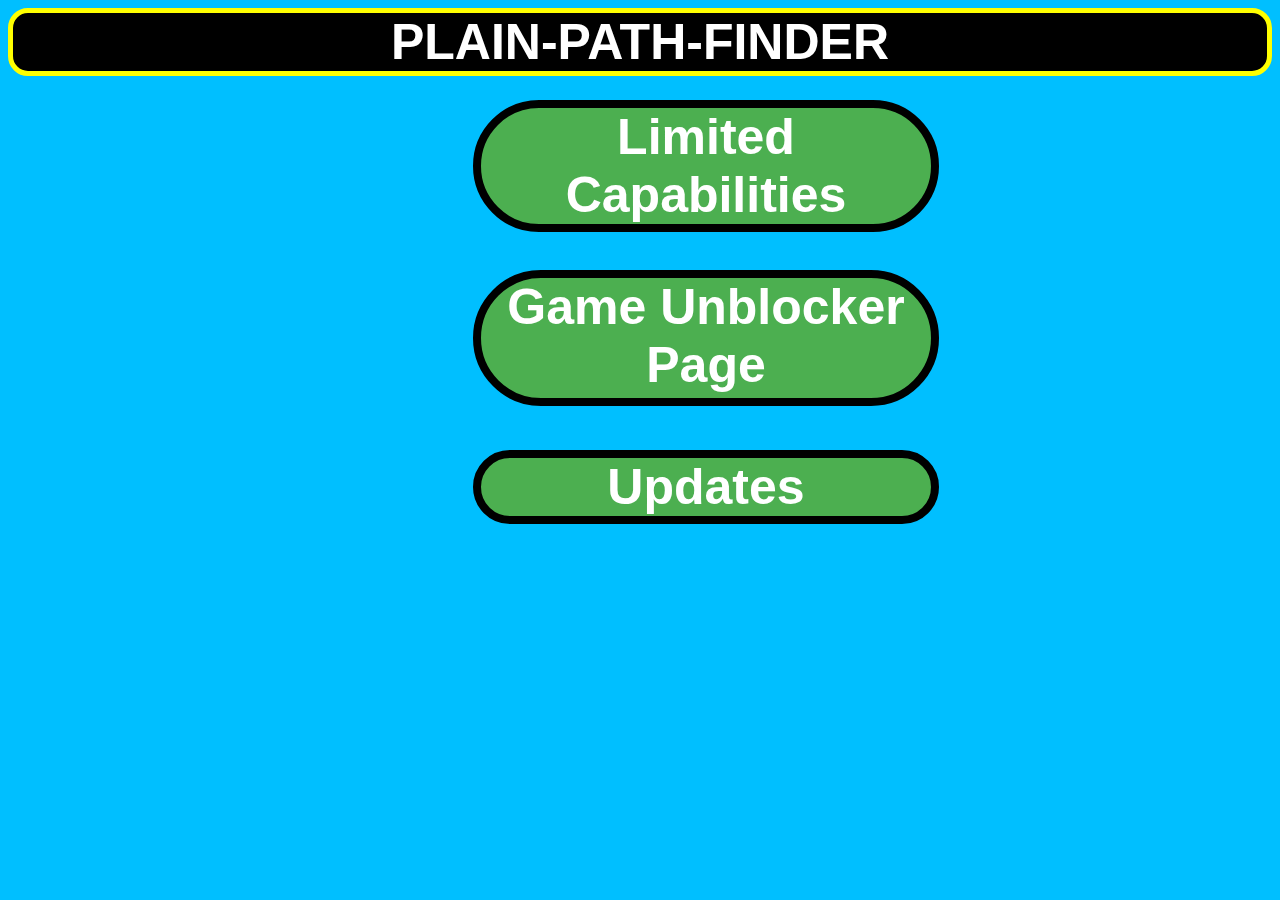
<file: index.html>
<!doctype html>

<html>
    <head>
        <meta charset="utf-8">

        <title>Google Classroom</title>
        <link rel="icon" type="image/x-icon" href="favicon.png">

        <!-- Load external CSS styles -->
        <link rel="stylesheet" href="style.css">
        <!-- Javascript Load-->
        <script src="script.js"></script>

    </head>

    <body>
        
        <!-- <div class="window">
            <iframe src="https://shadow-nexus.vercel.app/", width="1190px", height="770px"></iframe>
        </div> -->

        <div class= "Title">
            <center><b>
                PLAIN-PATH-FINDER
            </b></center>
        </div>

        <div class ="button1" onclick="button1()">
            <center><b>Limited Capabilities</b></center>
        </div>
        <div class = "button2" onclick="button2()">
            <center><b>Game Unblocker Page</b></center>
        </div>
        <div class = "button3" onclick="button3()">
            <center><b>Updates</b></center>
        </div>

    </body>

</html>
</file>
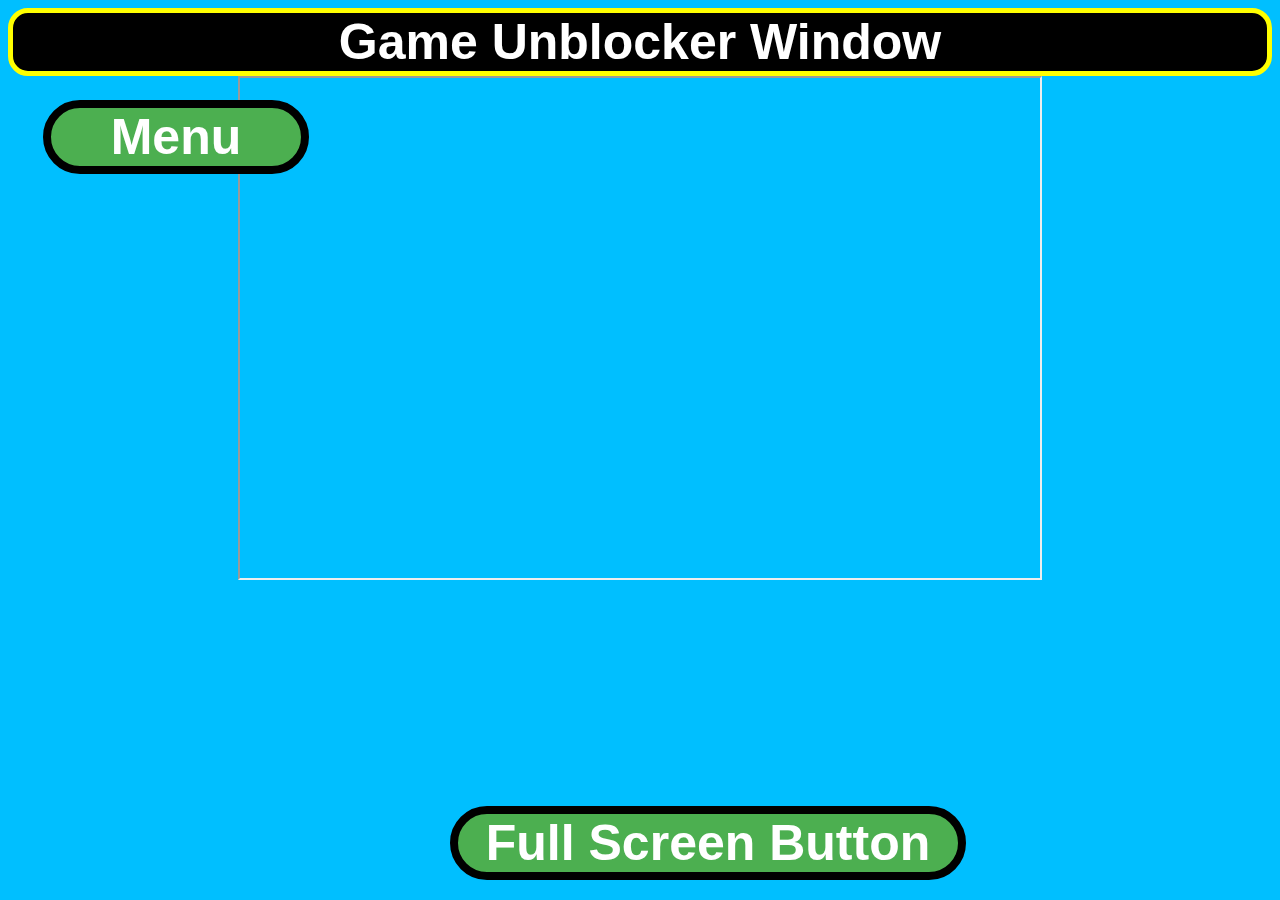
<file: game_unblocker.html>
<!doctype html>

<html>
    <head>
        <meta charset="utf-8">

        <title>Google Classroom</title>
        <link rel="icon" type="image/x-icon" href="favicon.png">

        <!-- Load external CSS styles -->
        <link rel="stylesheet" href="style.css">
        <!-- Javascript Load-->
        <script src="script.js"></script>

    </head>

    <body>

        <div class="Title_Game_Unblocker">
            <center><b>Game Unblocker Window</b></center>
        </div>

        <div class="Menu", onclick="Menu()">
            <center><b>Menu</b></center>
        </div>

        <div class="game_window">
            <center><iframe src="https://shadow-nexus.vercel.app/", width="800px", height="500px"></iframe></center>
        </div>

        <div class="full_screen_button" onclick="full_screen_button()">
            <center><b>Full Screen Button</b></center>
        </div>

    </body>

</html>
</file>
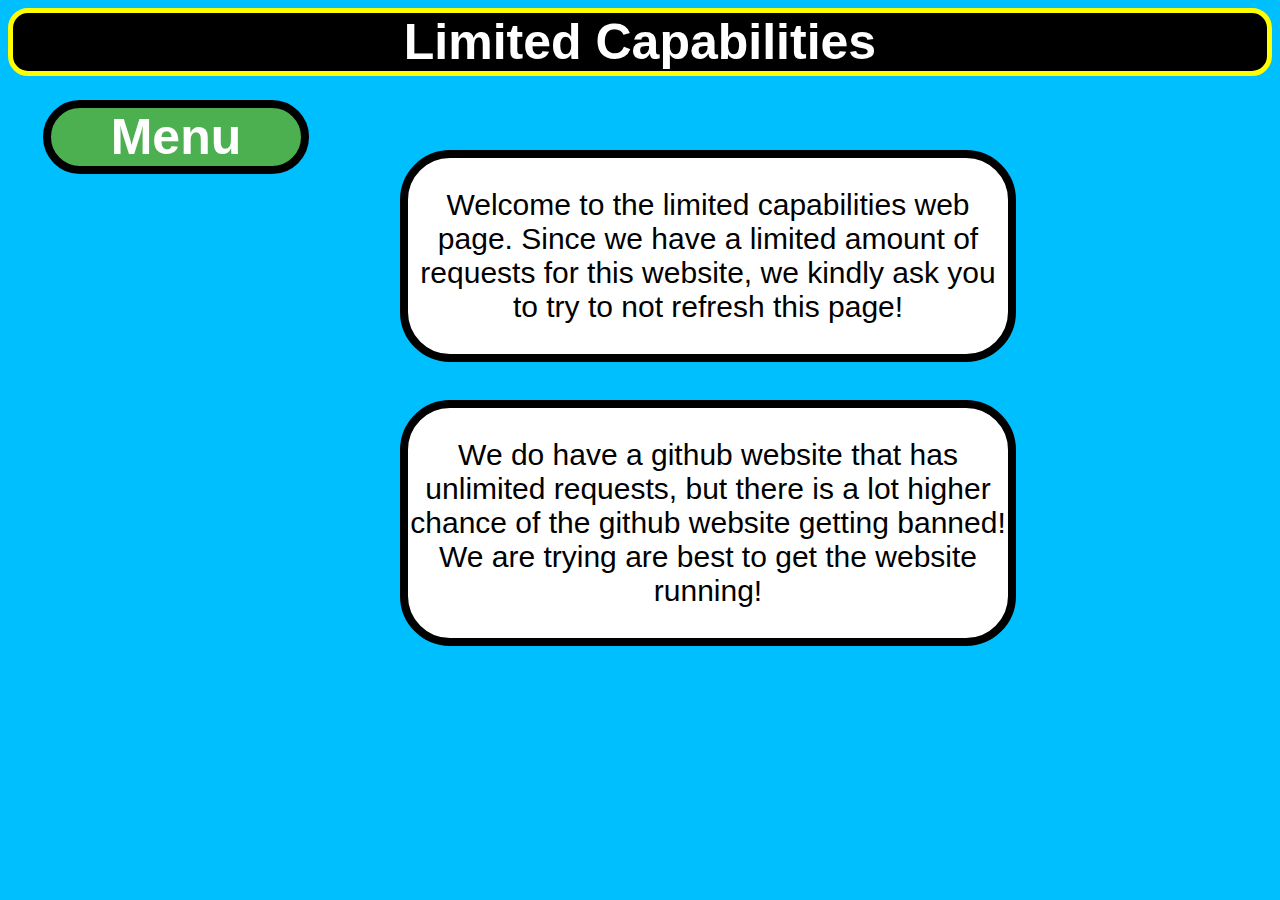
<file: limted-capti.html>
<!doctype html>

<html>
    <head>
        <meta charset="utf-8">

        <title>Google Classroom</title>
        <link rel="icon" type="image/x-icon" href="favicon.png">

        <!-- Load external CSS styles -->
        <link rel="stylesheet" href="style.css">
        <!-- Javascript Load-->
        <script src="script.js"></script>

    </head>

    <body>
        <div class="Title_limited-cap">
            <center><b>Limited Capabilities</b></center>
        </div>

        <div class="Text_Box_1_limited-cap">
            <center><p>Welcome to the limited capabilities web page. Since we have a limited amount of requests for this website, we kindly ask you to try to not refresh this page!</p></center>
        </div>

        <div class="Text_Box_2_limited-cap">
            <center><p>We do have a github website that has unlimited requests, but there is a lot higher chance of the github website getting banned! We are trying are best to get the website running!</p></center>
        </div>

        <div class="Menu", onclick="Menu()">
            <center><b>Menu</b></center>
        </div>


    </body>

</html>
</file>
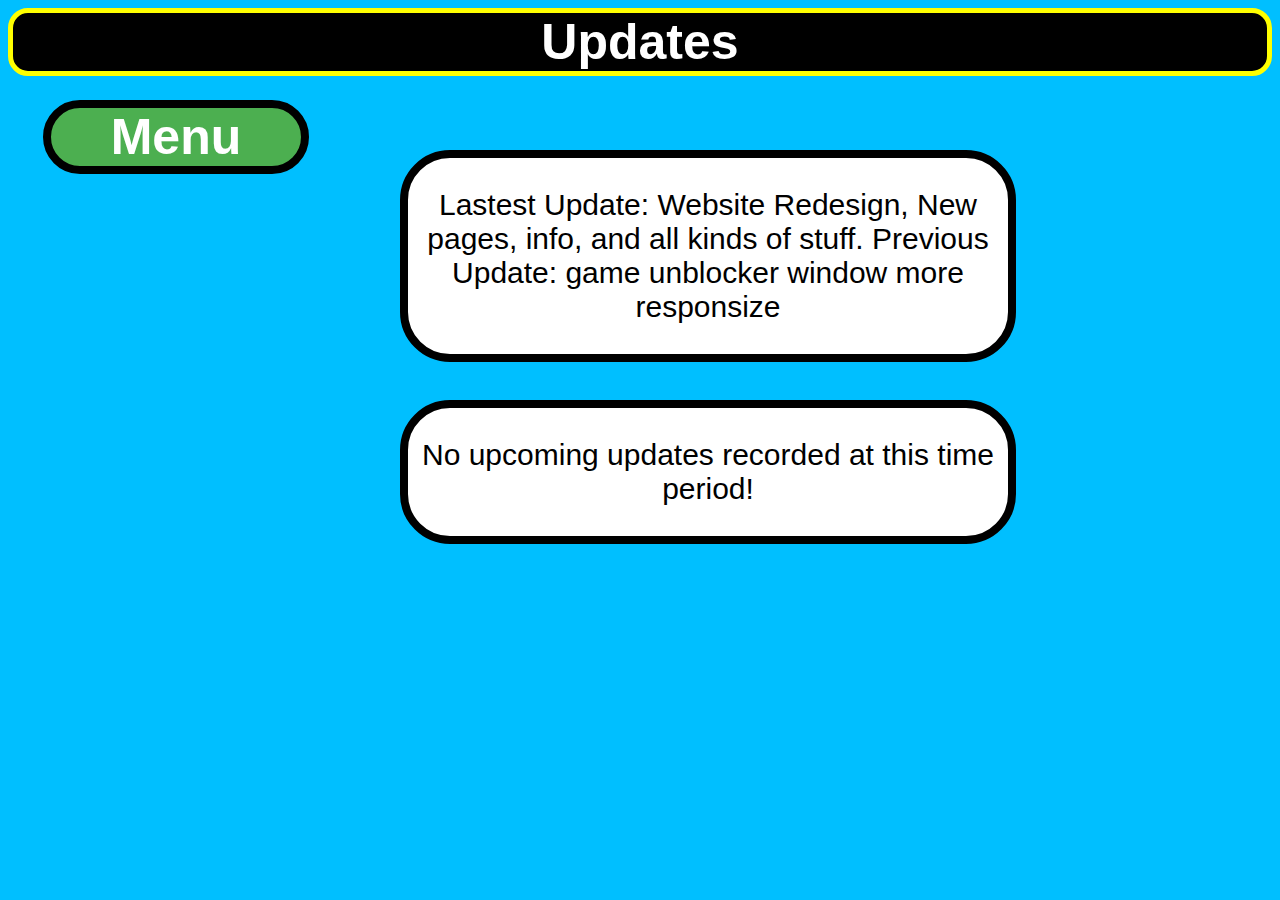
<file: updates.html>
<!doctype html>

<html>
    <head>
        <meta charset="utf-8">

        <title>Google Classroom</title>
        <link rel="icon" type="image/x-icon" href="favicon.png">

        <!-- Load external CSS styles -->
        <link rel="stylesheet" href="style.css">
        <!-- Javascript Load-->
        <script src="script.js"></script>

    </head>

    <body>

        <div class="Title_Updates">
            <center><b>Updates</b></center>
        </div>

        <div class="Menu", onclick="Menu()">
            <center><b>Menu</b></center>
        </div>

        <div class="Updates_Info">
            <center><p>Lastest Update: Website Redesign, New pages, info, and all kinds of stuff. 
                Previous Update: game unblocker window more responsize</p></center>
        </div>

        <div class="Upcoming_Updates">
            <center><p>No upcoming updates recorded at this time period!</p></center>
        </div>


    </body>

</html>
</file>
<file: style.css>
/* Main File (index.html) */

body {
  background-color:rgb(0, 191, 255);
}
.Title {
  font-family: sans-serif;
  font: bolder;
  font-size: 50px;
  background-color: black;
  color: white;
  border-radius: 20px;
  border-color: yellow;
  border-style: solid;
  border-width: 5px;
  cursor: default;
}

.button1 {
    font-size: 100px;
    position: absolute;
    top: 100px;
    font-family: sans-serif;
    border-radius: 100px;
    width: 450px;
    color: white;
    background-color: #4CAF50;
    font-size: 50px;
    left: 473px;
    cursor: pointer;
    border: solid;
    border-width: 8px;
    border-color: black;
}

.button2 {
    font-size: 100px;
    position: absolute;
    top: 270px;
    font-family: sans-serif;
    border-radius: 100px;
    width: 450px;
    color: white;
    background-color: #4CAF50;
    font-size: 50px;
    left: 473px;
    cursor: pointer;
    border: solid;
    border-width: 8px;
    border-color: black;
    height: 120px;
}

.button3 {
    font-size: 250px;
    position: absolute;
    top: 450px;
    font-family: sans-serif;
    border-radius: 100px;
    width: 450px;
    color: white;
    background-color: #4CAF50;
    font-size: 50px;
    left: 473px;
    cursor: pointer;
    border: solid;
    border-width: 8px;
    border-color: black;
    /* height: 120px; */
    text-align: 50px;
}

/* Limited Capabilites (limted-capti.html) */

.Title_limited-cap {
  font-family: sans-serif;
  font: bolder;
  font-size: 50px;
  background-color: black;
  color: white;
  border-radius: 20px;
  border-color: yellow;
  border-style: solid;
  border-width: 5px;
  cursor: default;
}

.Text_Box_1_limited-cap {
  border-radius: 50px;
  color: black;
  background-color: white;
  position: absolute;
  font-size: 30px;
  font-family: sans-serif;
  top: 150px;
  width: 600px;
  left: 400px;
  border: solid;
  border-color: black;
  border-width: 8px;
}

.Text_Box_2_limited-cap {
  border-radius: 50px;
  color: black;
  background-color: white;
  position: absolute;
  font-size: 30px;
  font-family: sans-serif;
  top: 400px;
  width: 600px;
  left: 400px;
  border: solid;
  border-color: black;
  border-width: 8px;
}

.Menu {
    font-size: 100px;
    position: absolute;
    top: 100px;
    font-family: sans-serif;
    border-radius: 100px;
    width: 250px;
    color: white;
    background-color: #4CAF50;
    font-size: 50px;
    left: 43px;
    cursor: pointer;
    border: solid;
    border-width: 8px;
    border-color: black;
}

/* Updates Page (updates.html) */

.Title_Updates {
  font-family: sans-serif;
  font: bolder;
  font-size: 50px;
  background-color: black;
  color: white;
  border-radius: 20px;
  border-color: yellow;
  border-style: solid;
  border-width: 5px;
  cursor: default;
}

.Updates_Info {
  border-radius: 50px;
  color: black;
  background-color: white;
  position: absolute;
  font-size: 30px;
  font-family: sans-serif;
  top: 150px;
  width: 600px;
  left: 400px;
  border: solid;
  border-color: black;
  border-width: 8px;
}

.Upcoming_Updates {
  border-radius: 50px;
  color: black;
  background-color: white;
  position: absolute;
  font-size: 30px;
  font-family: sans-serif;
  top: 400px;
  width: 600px;
  left: 400px;
  border: solid;
  border-color: black;
  border-width: 8px;
}

/* Game Unblocker Window */

.Title_Game_Unblocker {
  font-family: sans-serif;
  font: bolder;
  font-size: 50px;
  background-color: black;
  color: white;
  border-radius: 20px;
  border-color: yellow;
  border-style: solid;
  border-width: 5px;
  cursor: default;
}

.full_screen_button {
  font-size: 10px;
  position: absolute;
  bottom: 20px;
  font-family: sans-serif;
  border-radius: 100px;
  width: 500px;
  color: white;
  background-color: #4CAF50;
  font-size: 50px;
  left: 450px;
  cursor: pointer;
  border: solid;
  border-width: 8px;
  border-color: black;
}
</file>
